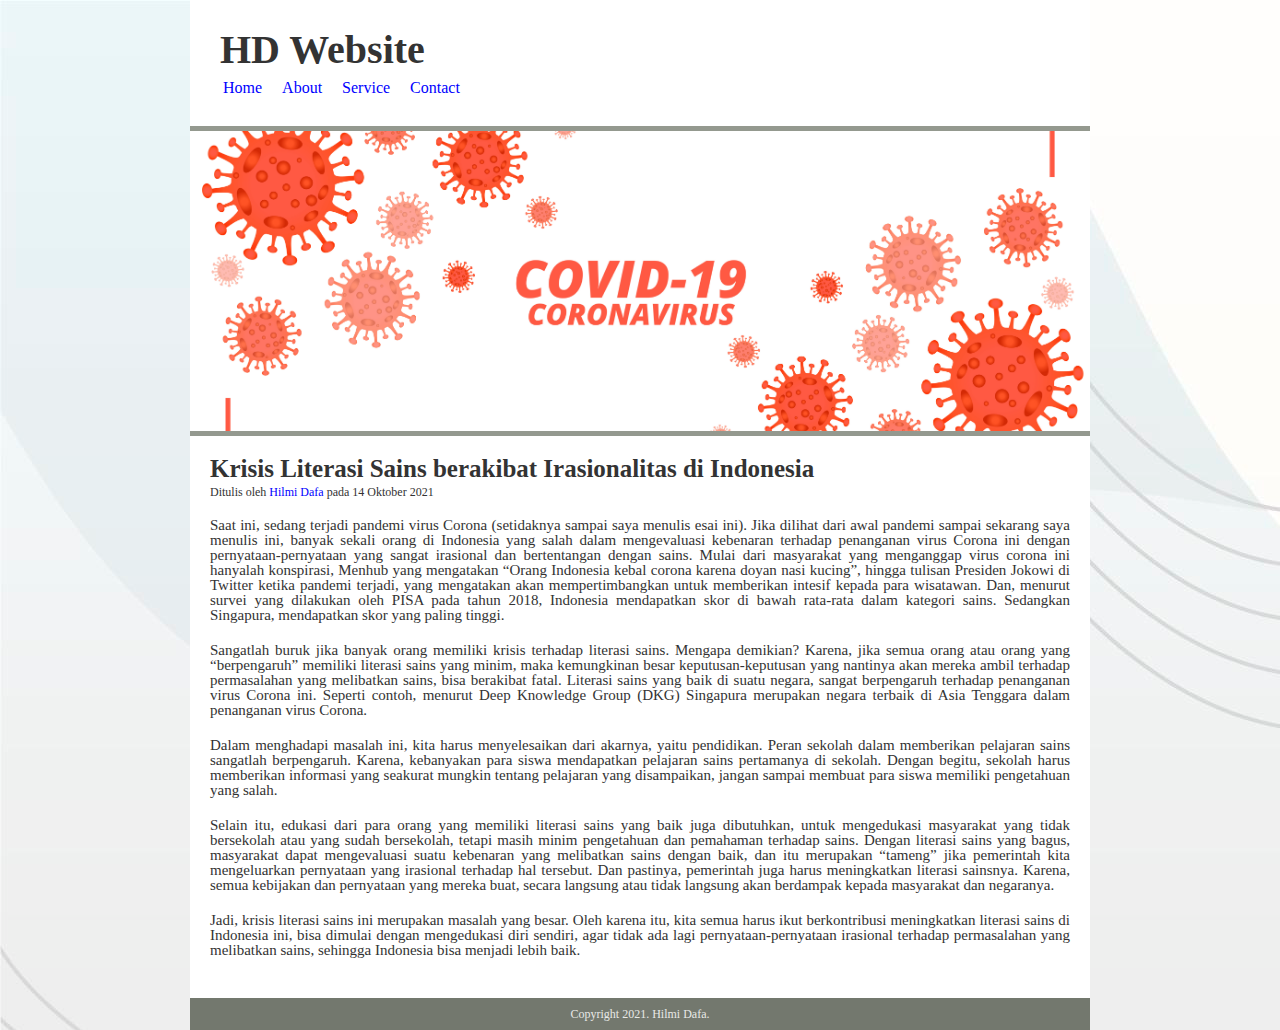
<file: index.html>
<!DOCTYPE html>
<html>
<head>
	<meta charset="utf-8">
	<title>Latihan Box Model</title>
	<link rel="stylesheet" type="text/css" href="style4.css">
</head>
<body>

	<div class="container">
		<div class="header">
			<h1 class="judul">HD Website</h1>
			<ul>
				<li><a href="#">Home</a></li>
				<li><a href="#">About</a></li>
				<li><a href="#">Service</a></li>
				<li><a href="#">Contact</a></li>
			</ul>
		</div>
		<div class="hero"></div>
		<div class="content">
			<h2>Krisis Literasi Sains berakibat Irasionalitas di Indonesia</h2>
			<p class="penulis">Ditulis oleh <a href="#">Hilmi Dafa</a> pada 14 Oktober 2021</p>


			<p>Saat ini, sedang terjadi pandemi virus Corona (setidaknya sampai saya menulis esai ini). Jika dilihat dari awal pandemi sampai sekarang saya menulis ini, banyak sekali orang di Indonesia yang salah dalam mengevaluasi kebenaran terhadap penanganan virus Corona ini dengan pernyataan-pernyataan yang sangat irasional dan bertentangan dengan sains. Mulai dari masyarakat yang menganggap virus corona ini hanyalah konspirasi, Menhub yang mengatakan “Orang Indonesia kebal corona karena doyan nasi kucing”, hingga tulisan Presiden Jokowi di Twitter ketika pandemi terjadi, yang mengatakan akan mempertimbangkan untuk memberikan intesif kepada para wisatawan. Dan, menurut survei yang dilakukan oleh PISA pada tahun 2018, Indonesia mendapatkan skor di bawah rata-rata dalam kategori sains. Sedangkan Singapura, mendapatkan skor yang paling tinggi.</p>

			<p>Sangatlah buruk jika banyak orang memiliki krisis terhadap literasi sains. Mengapa demikian? Karena, jika semua orang atau orang yang “berpengaruh” memiliki literasi sains yang minim, maka kemungkinan besar keputusan-keputusan yang nantinya akan mereka ambil terhadap permasalahan yang melibatkan sains, bisa berakibat fatal. Literasi sains yang baik di suatu negara, sangat berpengaruh terhadap penanganan virus Corona ini. Seperti contoh, menurut Deep Knowledge Group (DKG) Singapura merupakan negara terbaik di Asia Tenggara dalam penanganan virus Corona.</p>

			<p>Dalam menghadapi masalah ini, kita harus menyelesaikan dari akarnya, yaitu pendidikan. Peran sekolah dalam memberikan pelajaran sains sangatlah berpengaruh. Karena, kebanyakan para siswa mendapatkan pelajaran sains pertamanya di sekolah. Dengan begitu, sekolah harus memberikan informasi yang seakurat mungkin tentang pelajaran yang disampaikan, jangan sampai membuat para siswa memiliki pengetahuan yang salah.</p>

			<p>Selain itu, edukasi dari para orang yang memiliki literasi sains yang baik juga dibutuhkan, untuk mengedukasi masyarakat yang tidak bersekolah atau yang sudah bersekolah, tetapi masih minim pengetahuan dan pemahaman terhadap sains. Dengan literasi sains yang bagus, masyarakat dapat mengevaluasi suatu kebenaran yang melibatkan sains dengan baik, dan itu merupakan “tameng” jika pemerintah kita mengeluarkan pernyataan yang irasional terhadap hal tersebut. Dan pastinya, pemerintah juga harus meningkatkan literasi sainsnya. Karena, semua kebijakan dan pernyataan yang mereka buat, secara langsung atau tidak langsung akan berdampak kepada masyarakat dan negaranya.</p>

			<p>Jadi, krisis literasi sains ini merupakan masalah yang besar. Oleh karena itu, kita semua harus ikut berkontribusi meningkatkan literasi sains di Indonesia ini, bisa dimulai dengan mengedukasi diri sendiri, agar tidak ada lagi pernyataan-pernyataan irasional terhadap permasalahan yang melibatkan sains, sehingga Indonesia bisa menjadi lebih baik.</p>
		</div>

		<div class="footer">
			<p class="copy">Copyright 2021. Hilmi Dafa.</p>
		</div>
		
	</div>


</body>
</html>
</file>
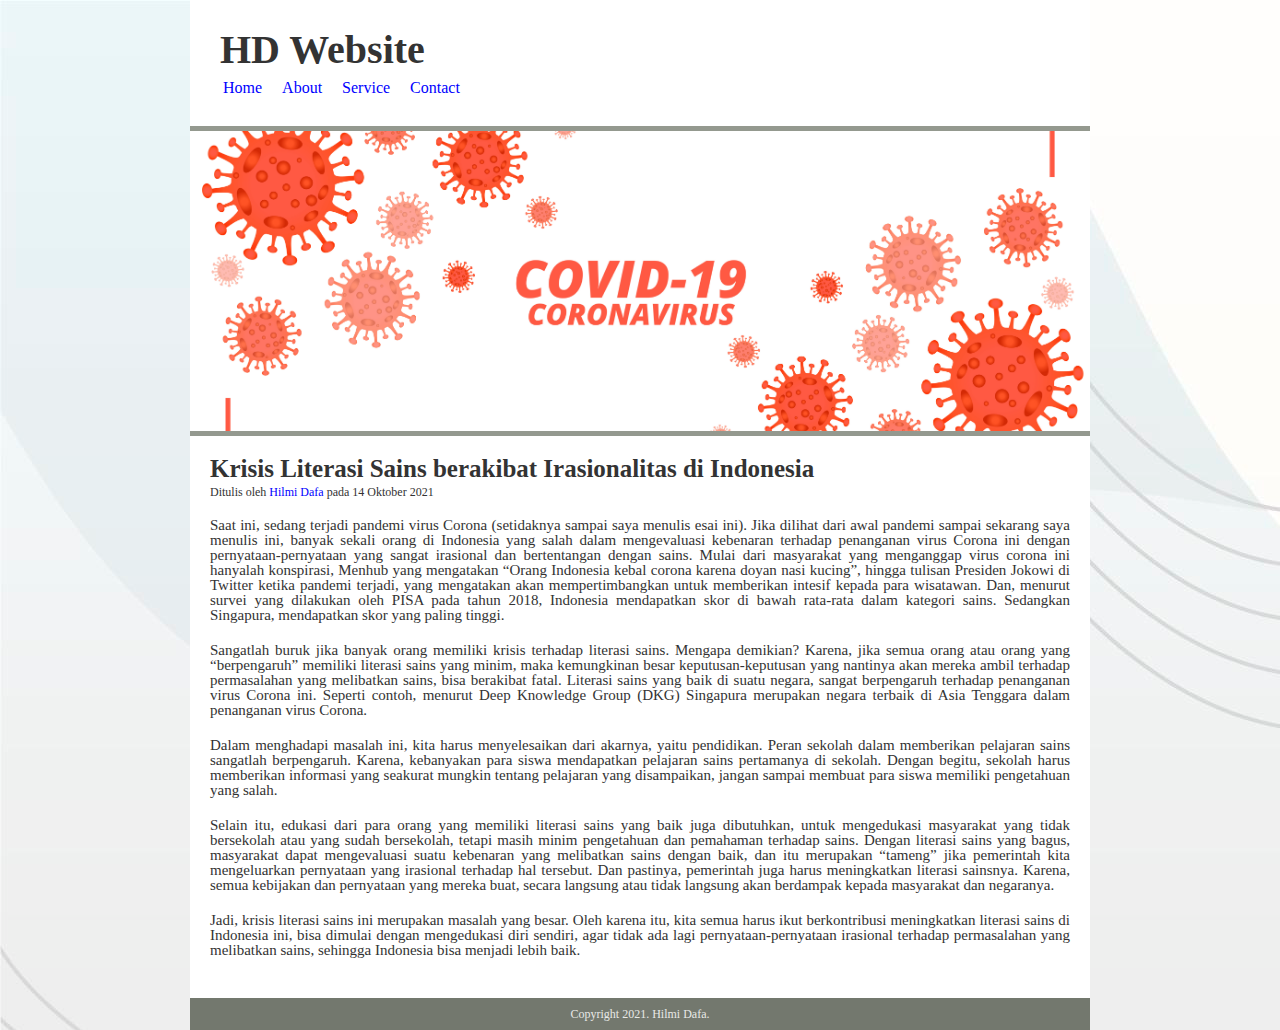
<file: Teta.html>
<!DOCTYPE html>
<html>
<head>
	<meta charset="utf-8">
	<title>Latihan Box Model</title>
	<link rel="stylesheet" type="text/css" href="style4.css">
</head>
<body>

	<div class="container">
		<div class="header">
			<h1 class="judul">HD Website</h1>
			<ul>
				<li><a href="#">Home</a></li>
				<li><a href="#">About</a></li>
				<li><a href="#">Service</a></li>
				<li><a href="#">Contact</a></li>
			</ul>
		</div>
		<div class="hero"></div>
		<div class="content">
			<h2>Krisis Literasi Sains berakibat Irasionalitas di Indonesia</h2>
			<p class="penulis">Ditulis oleh <a href="#">Hilmi Dafa</a> pada 14 Oktober 2021</p>


			<p>Saat ini, sedang terjadi pandemi virus Corona (setidaknya sampai saya menulis esai ini). Jika dilihat dari awal pandemi sampai sekarang saya menulis ini, banyak sekali orang di Indonesia yang salah dalam mengevaluasi kebenaran terhadap penanganan virus Corona ini dengan pernyataan-pernyataan yang sangat irasional dan bertentangan dengan sains. Mulai dari masyarakat yang menganggap virus corona ini hanyalah konspirasi, Menhub yang mengatakan “Orang Indonesia kebal corona karena doyan nasi kucing”, hingga tulisan Presiden Jokowi di Twitter ketika pandemi terjadi, yang mengatakan akan mempertimbangkan untuk memberikan intesif kepada para wisatawan. Dan, menurut survei yang dilakukan oleh PISA pada tahun 2018, Indonesia mendapatkan skor di bawah rata-rata dalam kategori sains. Sedangkan Singapura, mendapatkan skor yang paling tinggi.</p>

			<p>Sangatlah buruk jika banyak orang memiliki krisis terhadap literasi sains. Mengapa demikian? Karena, jika semua orang atau orang yang “berpengaruh” memiliki literasi sains yang minim, maka kemungkinan besar keputusan-keputusan yang nantinya akan mereka ambil terhadap permasalahan yang melibatkan sains, bisa berakibat fatal. Literasi sains yang baik di suatu negara, sangat berpengaruh terhadap penanganan virus Corona ini. Seperti contoh, menurut Deep Knowledge Group (DKG) Singapura merupakan negara terbaik di Asia Tenggara dalam penanganan virus Corona.</p>

			<p>Dalam menghadapi masalah ini, kita harus menyelesaikan dari akarnya, yaitu pendidikan. Peran sekolah dalam memberikan pelajaran sains sangatlah berpengaruh. Karena, kebanyakan para siswa mendapatkan pelajaran sains pertamanya di sekolah. Dengan begitu, sekolah harus memberikan informasi yang seakurat mungkin tentang pelajaran yang disampaikan, jangan sampai membuat para siswa memiliki pengetahuan yang salah.</p>

			<p>Selain itu, edukasi dari para orang yang memiliki literasi sains yang baik juga dibutuhkan, untuk mengedukasi masyarakat yang tidak bersekolah atau yang sudah bersekolah, tetapi masih minim pengetahuan dan pemahaman terhadap sains. Dengan literasi sains yang bagus, masyarakat dapat mengevaluasi suatu kebenaran yang melibatkan sains dengan baik, dan itu merupakan “tameng” jika pemerintah kita mengeluarkan pernyataan yang irasional terhadap hal tersebut. Dan pastinya, pemerintah juga harus meningkatkan literasi sainsnya. Karena, semua kebijakan dan pernyataan yang mereka buat, secara langsung atau tidak langsung akan berdampak kepada masyarakat dan negaranya.</p>

			<p>Jadi, krisis literasi sains ini merupakan masalah yang besar. Oleh karena itu, kita semua harus ikut berkontribusi meningkatkan literasi sains di Indonesia ini, bisa dimulai dengan mengedukasi diri sendiri, agar tidak ada lagi pernyataan-pernyataan irasional terhadap permasalahan yang melibatkan sains, sehingga Indonesia bisa menjadi lebih baik.</p>
		</div>

		<div class="footer">
			<p class="copy">Copyright 2021. Hilmi Dafa.</p>
		</div>
		
	</div>


</body>
</html>
</file>
<file: style4.css>
/* http://meyerweb.com/eric/tools/css/reset/ 
   v2.0 | 20110126
   License: none (public domain)
*/

html, body, div, span, applet, object, iframe,
h1, h2, h3, h4, h5, h6, p, blockquote, pre,
a, abbr, acronym, address, big, cite, code,
del, dfn, em, img, ins, kbd, q, s, samp,
small, strike, strong, sub, sup, tt, var,
b, u, i, center,
dl, dt, dd, ol, ul, li,
fieldset, form, label, legend,
table, caption, tbody, tfoot, thead, tr, th, td,
article, aside, canvas, details, embed, 
figure, figcaption, footer, header, hgroup, 
menu, nav, output, ruby, section, summary,
time, mark, audio, video {
	margin: 0;
	padding: 0;
	border: 0;
	font-size: 100%;
	font: inherit;
	vertical-align: baseline;
}
/* HTML5 display-role reset for older browsers */
article, aside, details, figcaption, figure, 
footer, header, hgroup, menu, nav, section {
	display: block;
}
body { 	
	line-height: 1;
}
ol, ul {
	list-style: none;
}
blockquote, q {
	quotes: none;
}
blockquote:before, blockquote:after,
q:before, q:after {
	content: '';
	content: none;
}
table {
	border-collapse: collapse;
	border-spacing: 0;
}



/* Mulai!!!! */

body{
	font: 16px/28px, Elephant, arial;
	background-color: #eaeaea;
	color: #333;
	background-image: url(img/background2.jpg);
}

.container {
	width: 900px;
	margin: auto;
	background-color: #fff;

}

.header {
	padding: 30px;
}

.header .judul {
	font-size: 40px;
	font-weight: bold;
}

.header ul li {
	display: inline-block;
	margin-top: 10px;
	margin-right: 10px;
}

.header a {
	text-decoration: none;
	color: blue;
	padding: 3px;
}

/*Ini Home, About, Service, Contact */

.header a:hover {
	background-color: lightskyblue;
	color: white;
}

/*Ini Home, About, Service, Contact */


.hero {
	height: 300px;
	background-image: url(img/covid.jpg);
	background-size: cover;
	background-position: 0 -50px;
	border-bottom: 5px solid #94998F;
	border-top: 5px solid #94998F;

}


.footer {
	padding: 10px;
	background-color: #73786E;
}


.footer .copy {
	color: #E8E9E7;
	text-align: center;
	font-size: 12px;
}




.content {
	padding: 20px;
}

.content h2 {
	font-size: 25px;
	font-weight: bold;
}


.content .penulis {
	font-size: 12px;
	margin-top: 5px;
}

.content .penulis a {
	color: blue;
	text-decoration: none;
}

.content p {
	margin-bottom: 20px;
	font-size: 15px;
	text-align: justify;
}
</file>
